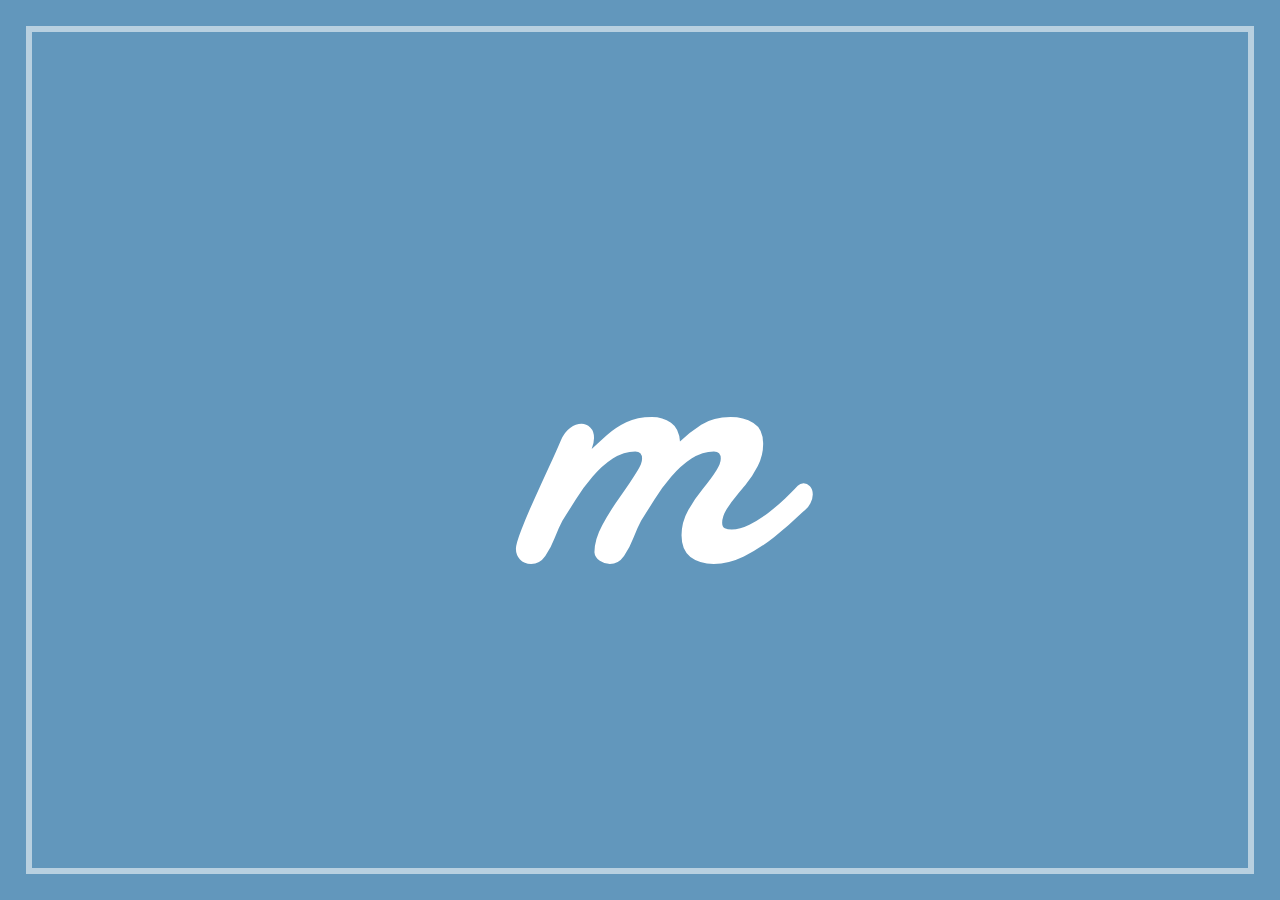
<file: _scripts/favicon.html>
<!DOCTYPE html><html><head><meta charset="utf-8">
<link href="https://fonts.googleapis.com/css2?family=Damion&display=swap" rel="stylesheet"><style>
html,body{margin:0;width:512px;height:512px;background:#6297BC}
.f{position:absolute;inset:26px;border:6px solid rgba(255,255,255,.55);display:grid;place-items:center}
b{font-family:Damion,cursive;font-weight:400;font-size:400px;line-height:1;color:#fff;margin-top:-40px}
</style></head><body><div class="f"><b>m</b></div></body></html>
</file>
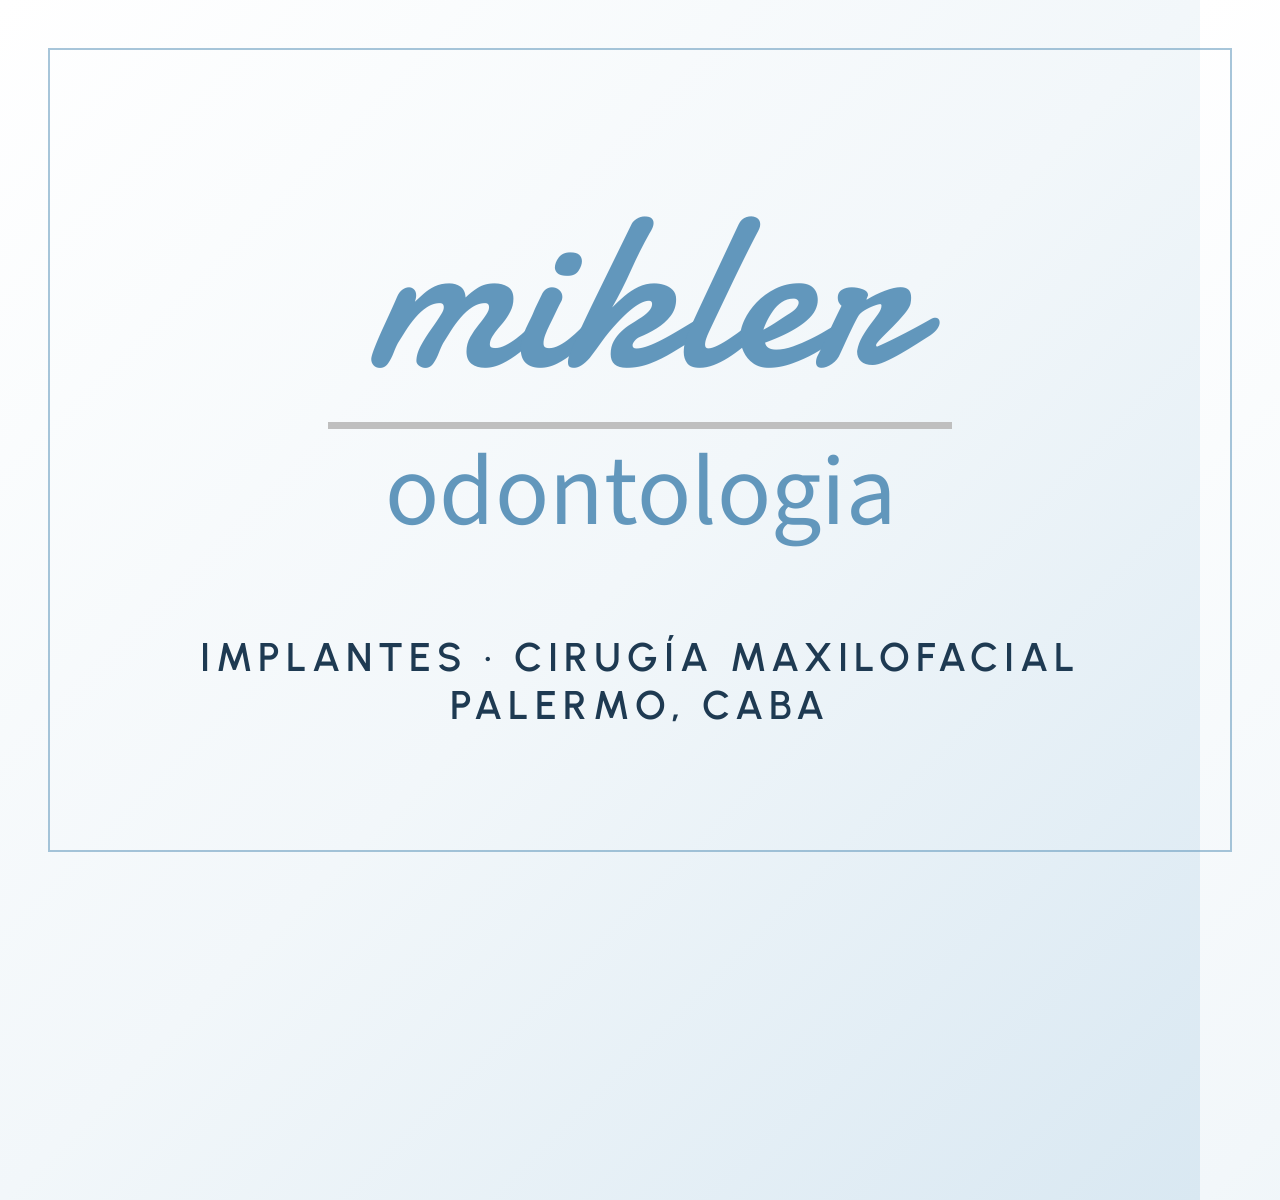
<file: _scripts/og.html>
<!DOCTYPE html><html><head><meta charset="utf-8">
<link href="https://fonts.googleapis.com/css2?family=Damion&family=Source+Sans+3&family=Urbanist:wght@600&display=swap" rel="stylesheet"><style>
html,body{margin:0;width:1200px;height:1200px;background:linear-gradient(135deg,#fff 0%,#F2F7FA 50%,#D9E8F2 100%)}
.f{position:absolute;inset:48px;border:2px solid rgba(98,151,188,.55);display:flex;flex-direction:column;align-items:center;justify-content:center;text-align:center}
.logo{display:inline-flex;flex-direction:column;align-items:center;line-height:1}
.logo b{padding:0 .18em .04em;border-bottom:7px solid #BFBFBF;font-family:Damion,cursive;font-weight:400;font-size:230px;line-height:1.05;color:#6297BC}
.logo span{margin-top:14px;font-family:"Source Sans 3",sans-serif;font-size:100px;color:#6297BC}
p{margin:90px 0 0;font-family:Urbanist,sans-serif;font-weight:600;font-size:40px;letter-spacing:6px;text-transform:uppercase;color:#1E3A52}
</style></head><body><div class="f"><div class="logo"><b>mikler</b><span>odontologia</span></div><p>Implantes · Cirugía maxilofacial<br>Palermo, CABA</p></div></body></html>
</file>
